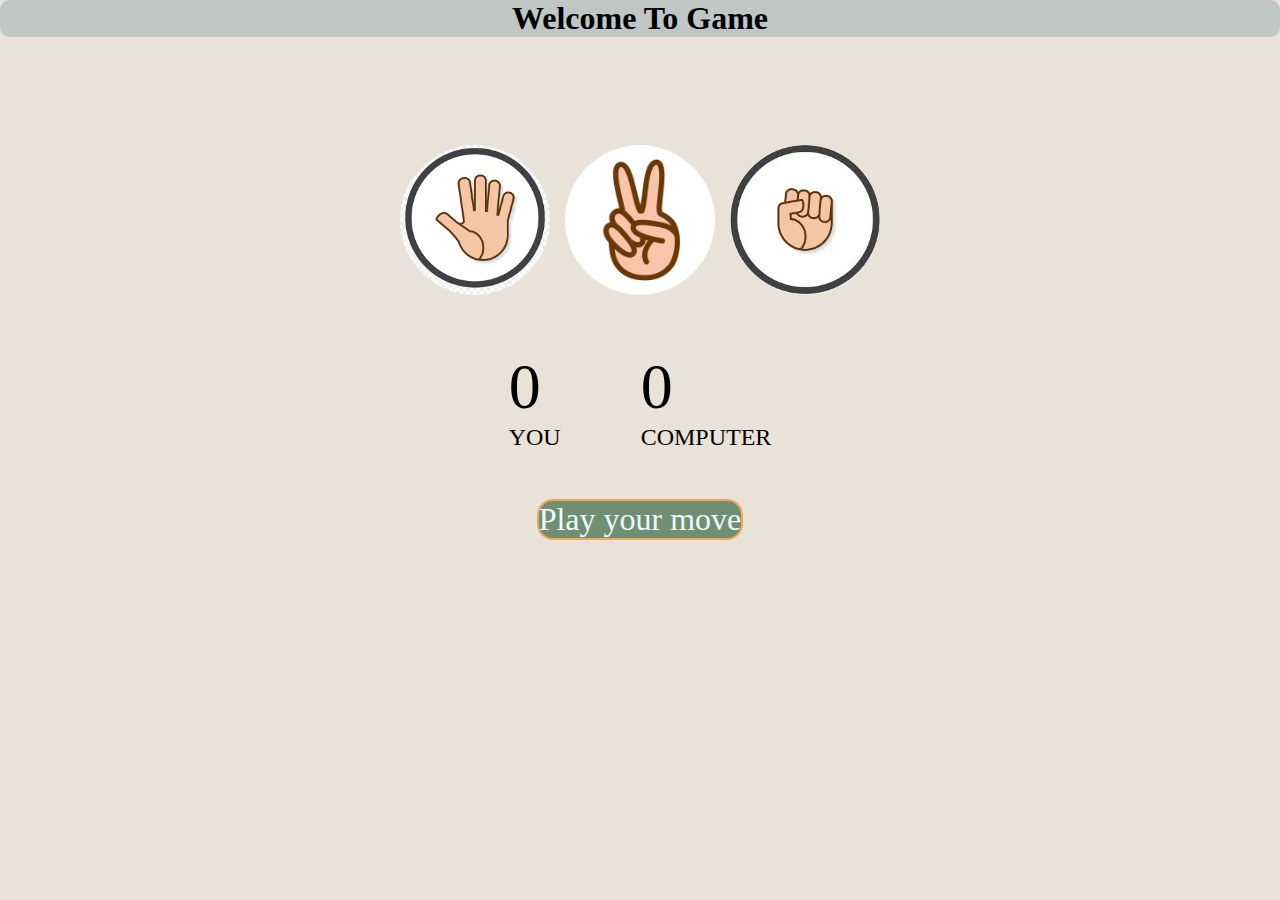
<file: index.html>
<!DOCTYPE html>
<html lang="en">
<head>
    <meta charset="UTF-8">
    <meta name="viewport" content="width=device-width, initial-scale=1.0">
    <title>FUNZEE</title>
    <link rel = "stylesheet" href = "style.css">
</head>
<body>
    <h1>Welcome To Game </h1>
    <div class = "choices">
    <div class = "choice" id = "paper">
        <img src = "paper.png"/>
    </div>
    <div class = "choice" id = "scissor">
        <img src ="scissor.jpeg"/>
    </div>
    
    <div class = "choice" id = "rock">
        <img src = "stone.jpeg"/>
    </div>
</div>

<div class="score-board">
    <div class="score">
        <p id = "user-score">0</p>
        <p>YOU</p>
    </div>
    <div class="score">
        <p id = "comp-score">0</p>
        <p>COMPUTER</p>
    </div>

</div>
<div class="msg-container">
    <p id = "msg"> Play your move</p>
</div>
<script src="java.js"></script>
</body>
</html>
</file>
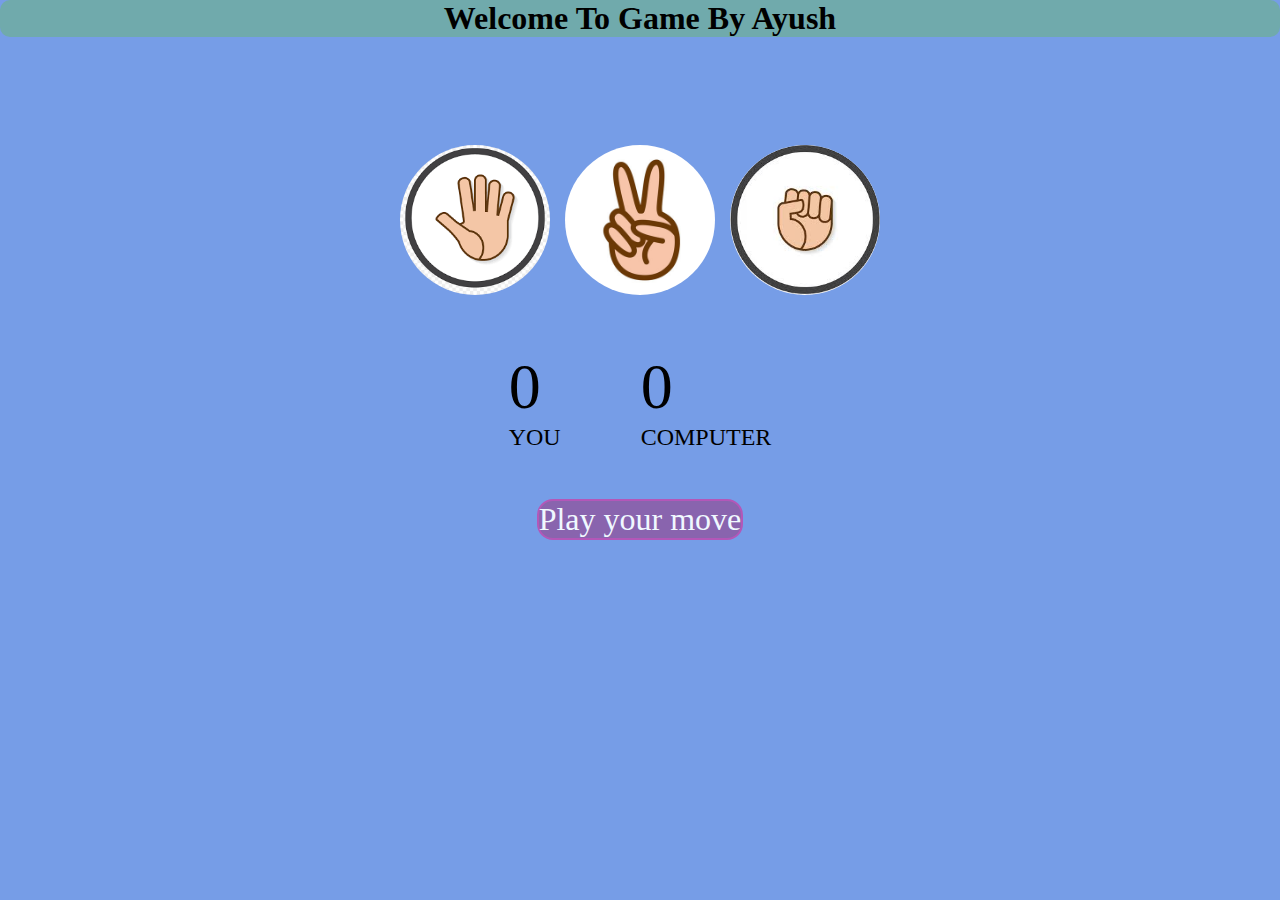
<file: FUNZEE/index.Html>
<!DOCTYPE html>
<html lang="en">
<head>
    <meta charset="UTF-8">
    <meta name="viewport" content="width=device-width, initial-scale=1.0">
    <title>Rock Paper Game</title>
    <link rel = "stylesheet" href = "style.css">
</head>
<body>
    <h1>Welcome To Game By Ayush</h1>
    <div class = "choices">
    <div class = "choice" id = "paper">
        <img src = "paper.png"/>
    </div>
    <div class = "choice" id = "scissor">
        <img src ="scissor.jpeg"/>
    </div>
    
    <div class = "choice" id = "rock">
        <img src = "stone.jpeg"/>
    </div>
</div>

<div class="score-board">
    <div class="score">
        <p id = "user-score">0</p>
        <p>YOU</p>
    </div>
    <div class="score">
        <p id = "comp-score">0</p>
        <p>COMPUTER</p>
    </div>

</div>
<div class="msg-container">
    <p id = "msg"> Play your move</p>
</div>
<script src="java.js"></script>
</body>
</html>
</file>
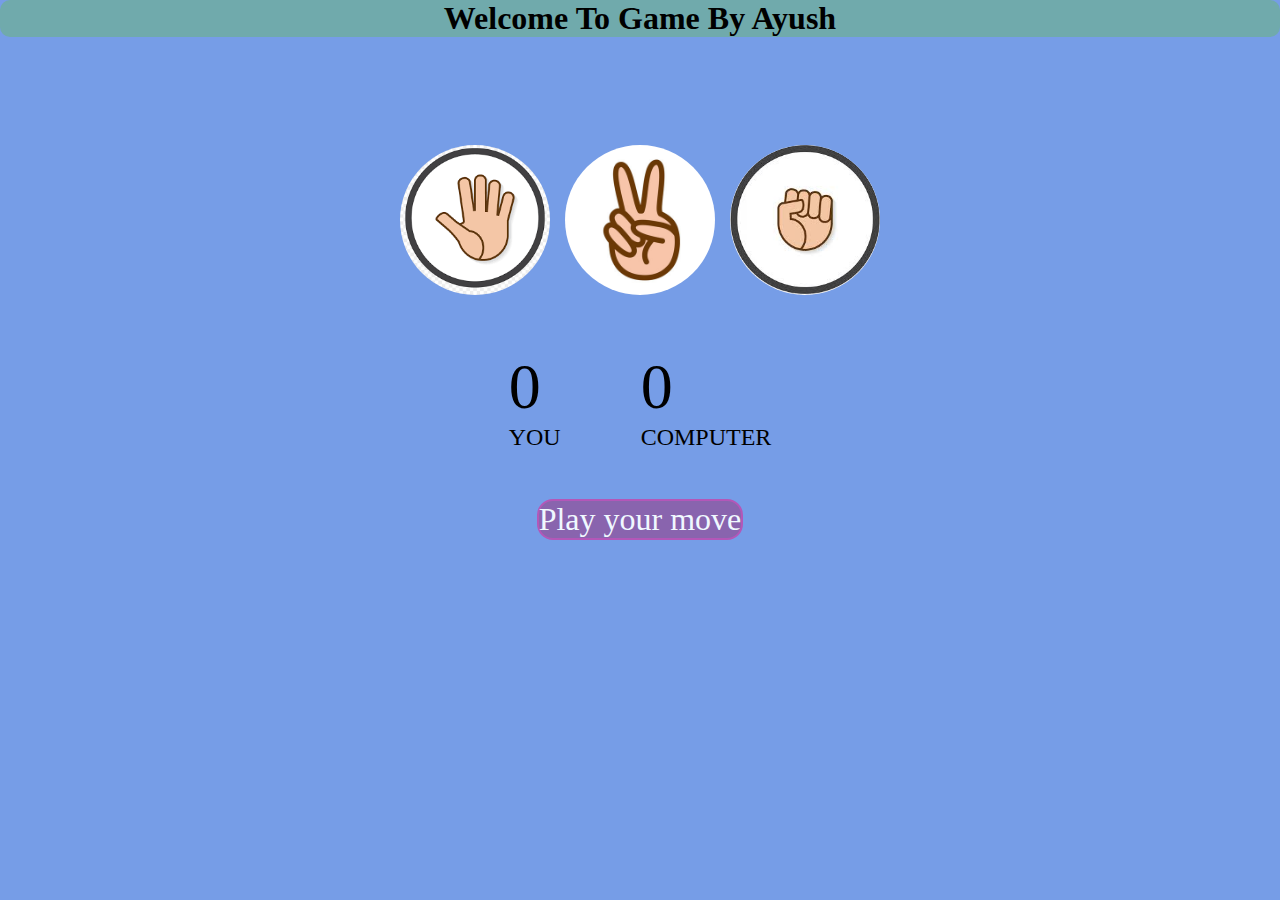
<file: FUNZEE/index.html>
<!DOCTYPE html>
<html lang="en">
<head>
    <meta charset="UTF-8">
    <meta name="viewport" content="width=device-width, initial-scale=1.0">
    <title>Rock Paper Game</title>
    <link rel = "stylesheet" href = "style.css">
</head>
<body>
    <h1>Welcome To Game By Ayush</h1>
    <div class = "choices">
    <div class = "choice" id = "paper">
        <img src = "paper.png"/>
    </div>
    <div class = "choice" id = "scissor">
        <img src ="scissor.jpeg"/>
    </div>
    
    <div class = "choice" id = "rock">
        <img src = "stone.jpeg"/>
    </div>
</div>

<div class="score-board">
    <div class="score">
        <p id = "user-score">0</p>
        <p>YOU</p>
    </div>
    <div class="score">
        <p id = "comp-score">0</p>
        <p>COMPUTER</p>
    </div>

</div>
<div class="msg-container">
    <p id = "msg"> Play your move</p>
</div>
<script src="java.js"></script>
</body>
</html>
</file>
<file: style.css>
*{
margin: 0%;
padding: 0%;
}
h1{
    background-color: #BFC6C4;
    border-radius: 10px;
    text-align: center;

}
body{
    background-color: #E8E2D8;
}

.choice{
    height: 165px;
    width: 165px;
    border-radius: 50%;
    align-items: center;
    display: flex;
    justify-content: center;
    
    
}
img{
    height: 150px;
    width: 150px;
    object-fit: cover;
    border-radius: 50%;
    
}
.choices{
    display: flex;
   align-items : center;
    justify-content: center;
    margin-top: 100px;
}
.choice:hover{
    
    background-color: #6F8F72;
}
.score-board{
    display: flex;
    justify-content: center;
    align-items: center;
    font-size: 1.5rem;
    margin-top: 3rem;
    gap: 5rem;
}

#user-score,#comp-score{
    font-size: 4rem;
}
.msg-container{
    align-items: center;
    display: flex;
    justify-content: center;
    
    margin-top: 3rem;


}
#msg{
    background-color: #6F8F72;
    font-size: 2rem;
    border-radius: 1rem ;
    border: 2px solid #F2A65A;
    
    align-items: center;
    display: flex;
    display: inline;
    color: aliceblue;
}
</file>
<file: FUNZEE/style.css>
*{
margin: 0%;
padding: 0%;
}
h1{
    background-color: rgb(112, 170, 172);
    border-radius: 10px;
    text-align: center;

}
body{
    background-color: rgb(118, 157, 231);
}

.choice{
    height: 165px;
    width: 165px;
   
    border-radius: 50%;
    align-items: center;
    display: flex;
    justify-content: center;
    
    
}
img{
    height: 150px;
    width: 150px;
    object-fit: cover;
    border-radius: 50%;
    
}
.choices{
    display: flex;
   align-items : center;
    justify-content: center;
    margin-top: 100px;
}
.choice:hover{
    
    background-color: rgb(53, 38, 38);
}
.score-board{
    display: flex;
    justify-content: center;
    align-items: center;
    font-size: 1.5rem;
    margin-top: 3rem;
    gap: 5rem;
}

#user-score,#comp-score{
    font-size: 4rem;
}
.msg-container{
    align-items: center;
    display: flex;
    justify-content: center;
    
    margin-top: 3rem;


}
#msg{
    background-color: rgb(137, 100, 174);
    font-size: 2rem;
    border-radius: 1rem ;
    border: 2px solid rgb(179, 87, 184);
    /* height: 50px;
    width: 12rem; */
    align-items: center;
    display: flex;
    display: inline;
    color: aliceblue;
}
</file>
